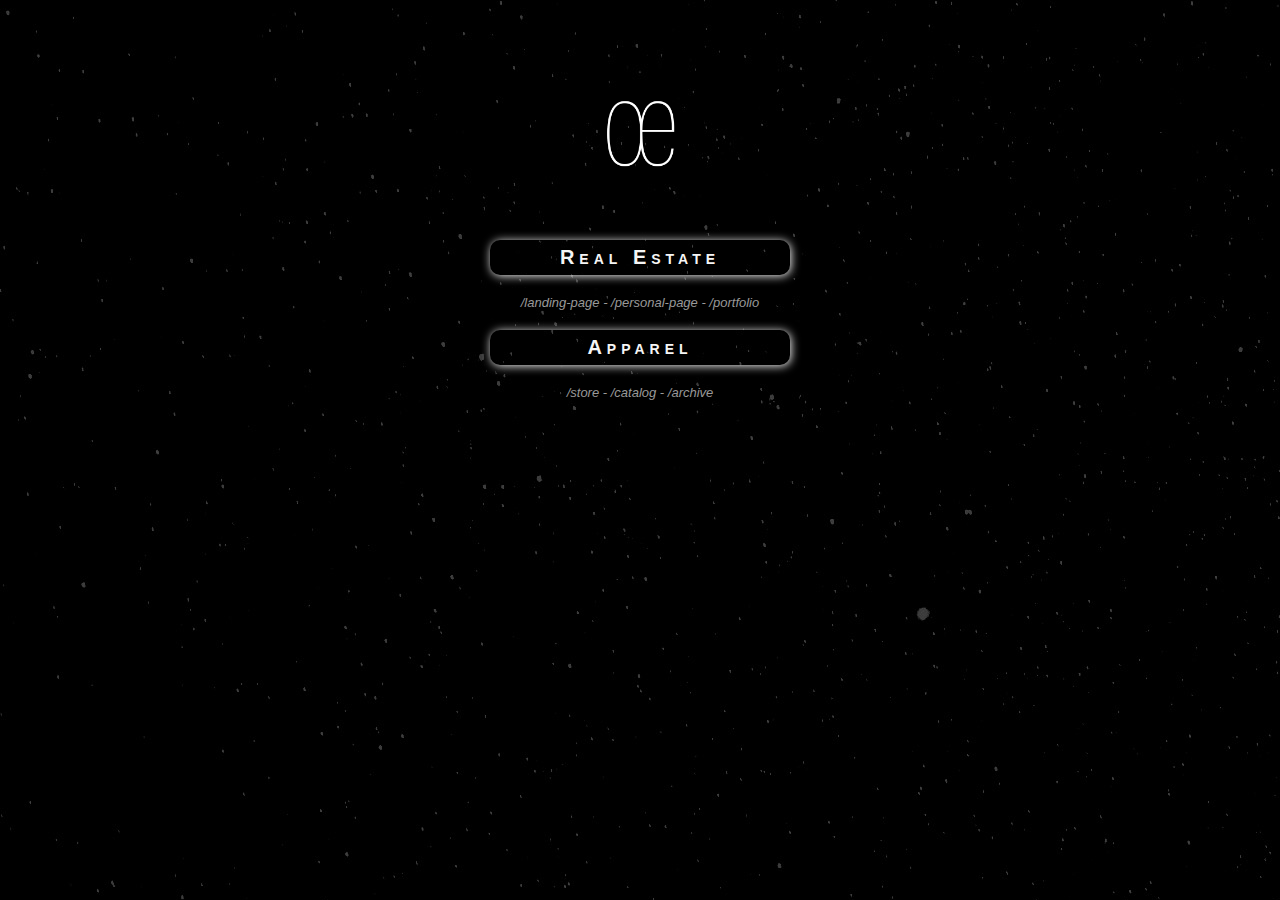
<file: index.html>
<!DOCTYPE html>
<html lang="en">

<head>
    <meta charset="UTF-8">
    <meta http-equiv="X-UA-Compatible" content="IE=edge">
    <meta name="viewport" content="width=device-width, initial-scale=1.0">
    <link rel="stylesheet" href="main.css">
    <link rel="stylesheet" href="index.css">
    <link rel="icon" href="assets/img/favicon.png">
    <title>Templates</title>
</head>

<body>
    <div class="logo">
        <a href="https://guinoei.github.io/">
        <img src="assets/img/favicon.png"></a>
    </div>
    <section class="templates">
        <div class="templates-cont">
            <a href="page1.html">
                <div class="logos">
                    Real Estate
                </div>
            </a>
            <p>/landing-page - /personal-page - /portfolio</p>

            <a href="page2.html">
                <div class="logos">
                    Apparel
                </div>
            </a>
            <p>/store - /catalog - /archive</p>
        </div>
    </section>
</body>

</html>
</file>
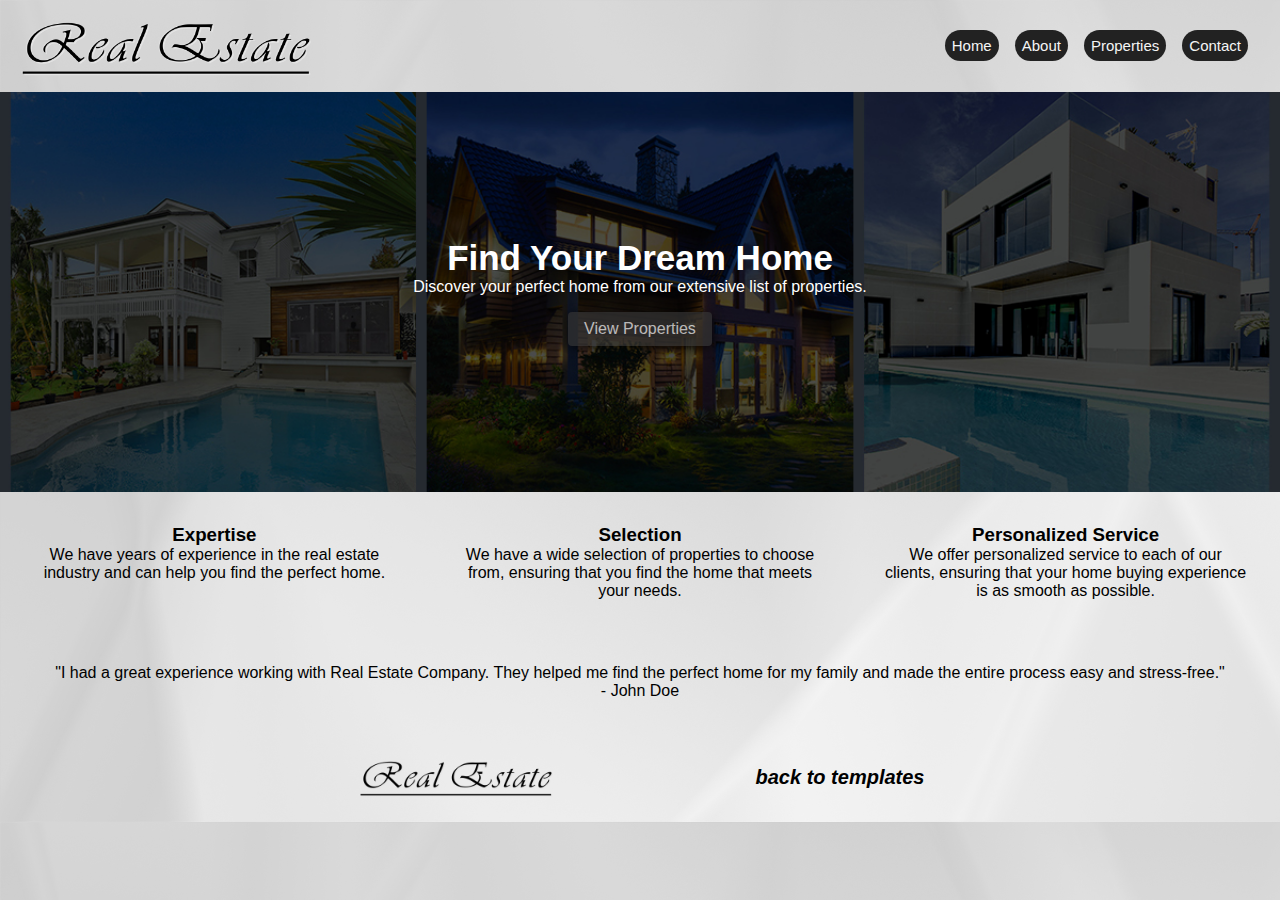
<file: page1.html>
<!DOCTYPE html>
<html lang="en">
<head>
    <meta charset="UTF-8">
    <meta http-equiv="X-UA-Compatible" content="IE=edge">
    <meta name="viewport" content="width=device-width, initial-scale=1.0">
	<link rel="icon" href="assets/img/favicon.png">
    <link rel="stylesheet" href="page1.css">
    <link rel="stylesheet" href="main.css">
    <title>Real Estate</title>
</head>
<body>
    
	<header>
		<img id="logo" src="assets/img/logo.png">
		<nav>
			<ul>
				<li><a href="#">Home</a></li>
				<li><a href="#">About</a></li>
				<li><a href="#">Properties</a></li>
				<li><a href="#">Contact</a></li>
			</ul>
		</nav>
	</header>
	<main>
		<section class="hero">
			<h2>Find Your Dream Home</h2>
			<p>Discover your perfect home from our extensive list of properties.</p>
			<a href="#" class="btn">View Properties</a>
		</section>
		<section class="features">
			<div>
				<h3>Expertise</h3>
				<p>We have years of experience in the real estate industry and can help you find the perfect home.</p>
			</div>
			<div>
				<h3>Selection</h3>
				<p>We have a wide selection of properties to choose from, ensuring that you find the home that meets your needs.</p>
			</div>
			<div>
				<h3>Personalized Service</h3>
				<p>We offer personalized service to each of our clients, ensuring that your home buying experience is as smooth as possible.</p>
			</div>
		</section>
		<section class="testimonial">
			<p>"I had a great experience working with Real Estate Company. They helped me find the perfect home for my family and made the entire process easy and stress-free."</p>
			<p>- John Doe</p>
		</section>
	</main>
	<footer>
		<img id="logo" src="assets/img/logo.png">
		<a href="index.html">back to templates</a>
	</footer>


    
</body>
</html>
</file>
<file: main.css>
* {
	font-family: Arial, sans-serif;
	margin: 0;
	padding: 0;
    box-sizing: border-box;   
}

a{
    text-decoration: none;
}

h1,
h2,
h3,
p{
	cursor: default;
}
</file>
<file: index.css>
body{
    background-image: url(assets/img/bg-index.jpg);   
    overflow-y: auto;   
}

.logo{
    margin-top: 100px;
    width: 100%;
    height: 70px;
    display: flex;
    justify-content: center;
    align-items: center;
    
}

.logo img{
    height: 70px;
    width: 70px;
    transition: .2s ease;
}

.logo img:hover{
    cursor: pointer;
    transform: scale(1.1);
    transition: .2s ease;
}

.templates{    
    width: 100%;
    height: 300px;
    display: flex;
    justify-content: center;
    align-items: center;
}

.templates-cont{    
    width: 300px;
    height: 300px;

    display: flex;
    justify-content: center;
    align-items: center;
    flex-direction: column;
    gap: 20px;

    animation: bounce 1s infinite alternate ease;
}

@keyframes bounce {
    100%{
        transform: translateY(5px);
    }
}

.logos{   
    width: 300px;
    height: 35px;
    display: flex;
    align-items: center;
    justify-content: center;
    border-radius: 10px;
    box-shadow: 1px 1px 10px whitesmoke;
    transition: .2s ease;
}

.templates a{
    font-size: 20px;
    font-variant: small-caps;
    font-weight: bold;
    letter-spacing: 5px;
    color: whitesmoke;    
}

.logos:hover{
    transform: scale(1.1);
    transition: .2s ease;
    cursor: pointer;
}

.templates-cont p{
    color: #999;
    font-style: italic;
    font-size: 13px;
}
</file>
<file: page1.css>
body{
	background-image: url(assets/img/bg1.jpg);	
	overflow-y: auto;
	background-size: cover;
}	

header {	
	display: flex;
	justify-content: space-between;
	align-items: center;
	padding: 1rem;
}

#logo{
	width: 300px;	
}

nav a{
    padding: 7px;   
    border-radius: 20px;
    background: #222;
    color: whitesmoke; 
    font-size: 15px;       
}

nav a:hover{
    background:#666;
    color: beige;    
}

nav ul {
	list-style: none;
	display: flex;
}

nav li {
	margin-right: 1rem;
}

.hero {
	width: 100%;
	height: 400px;
	display: flex;
	flex-direction: column;
	justify-content: center;
	align-items: center;
	text-align: center;
	
	color: #fff;
	background-image: url(assets/img/hero.jpg);
	background-size: cover;
	background-position: center;
}

.hero h2{	
	font-size: 35px;
	font-weight: 800;
}

.features {
	display: flex;
	justify-content: space-between;
	padding: 2rem;	
}

.features div {
	flex-basis: 30%;
	text-align: center;	
	transition: .2s ease;
	
}

.features div:hover{
	box-shadow: 1px 1px 10px #999;
	transform: scale(1.1);
	transition: .2s ease;	
}

.testimonial {	
	padding: 2rem;
	text-align: center;
}

.btn {
	background-color: #333;
	color: #fff;
	padding: 0.5rem 1rem;
	border: none;
	border-radius: 4px;
	text-decoration: none;
	margin-top: 1rem;
	transition: .2s ease;
	opacity: 70%;
	box-shadow: 2px 2px 10px black;
}

.btn:hover {
	background-color: #666;
    transform: scale(1.1);
	transition: .2s ease;
	opacity: 90%;
}

footer{
	padding: 25px;
	display: flex;
	justify-content: center;
	align-items: center;
	gap: 200px;
}

footer #logo{
	width: 200px;
	transition: .2s ease;
}

footer a{
	font-size: 20px;
	font-style: italic;
	font-weight: bold;
	color:black;	
	transition: .2s ease;
}

footer a:hover{
	transform: scale(1.1);
	text-decoration: underline;
	transition: .2s ease;
}

footer #logo:hover{
	transform: scale(1.1);	
	transition: .2s ease;
}

@media only screen and (max-width:768px){
	header{
		justify-content: center;			
	}

	nav{
		display: none;
	}	

	.hero h2{	
		font-size: 22px; 	
	}

	.features{
		justify-content: center;
		align-items: center;
		flex-direction: column;
		gap: 30px;
	}

	footer{
		gap:10px;
		flex-direction: column;
	}
}
</file>
